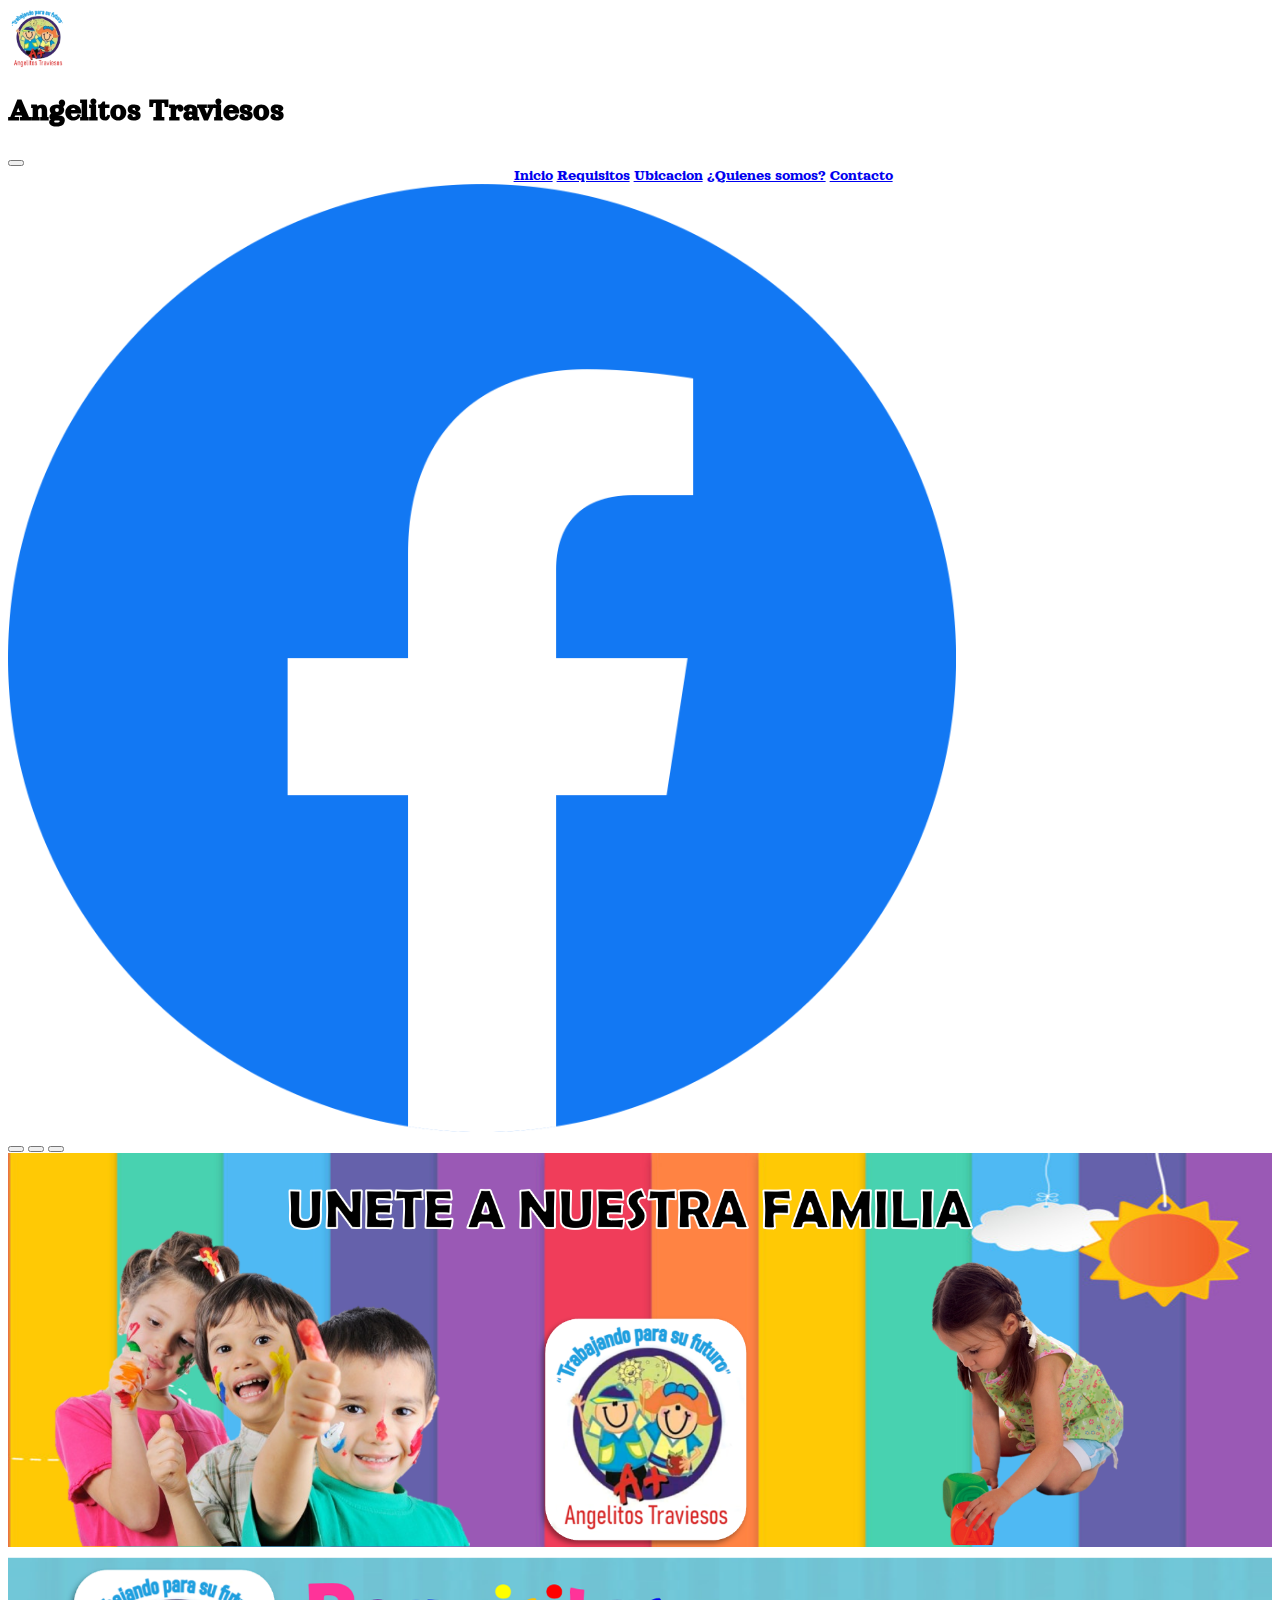
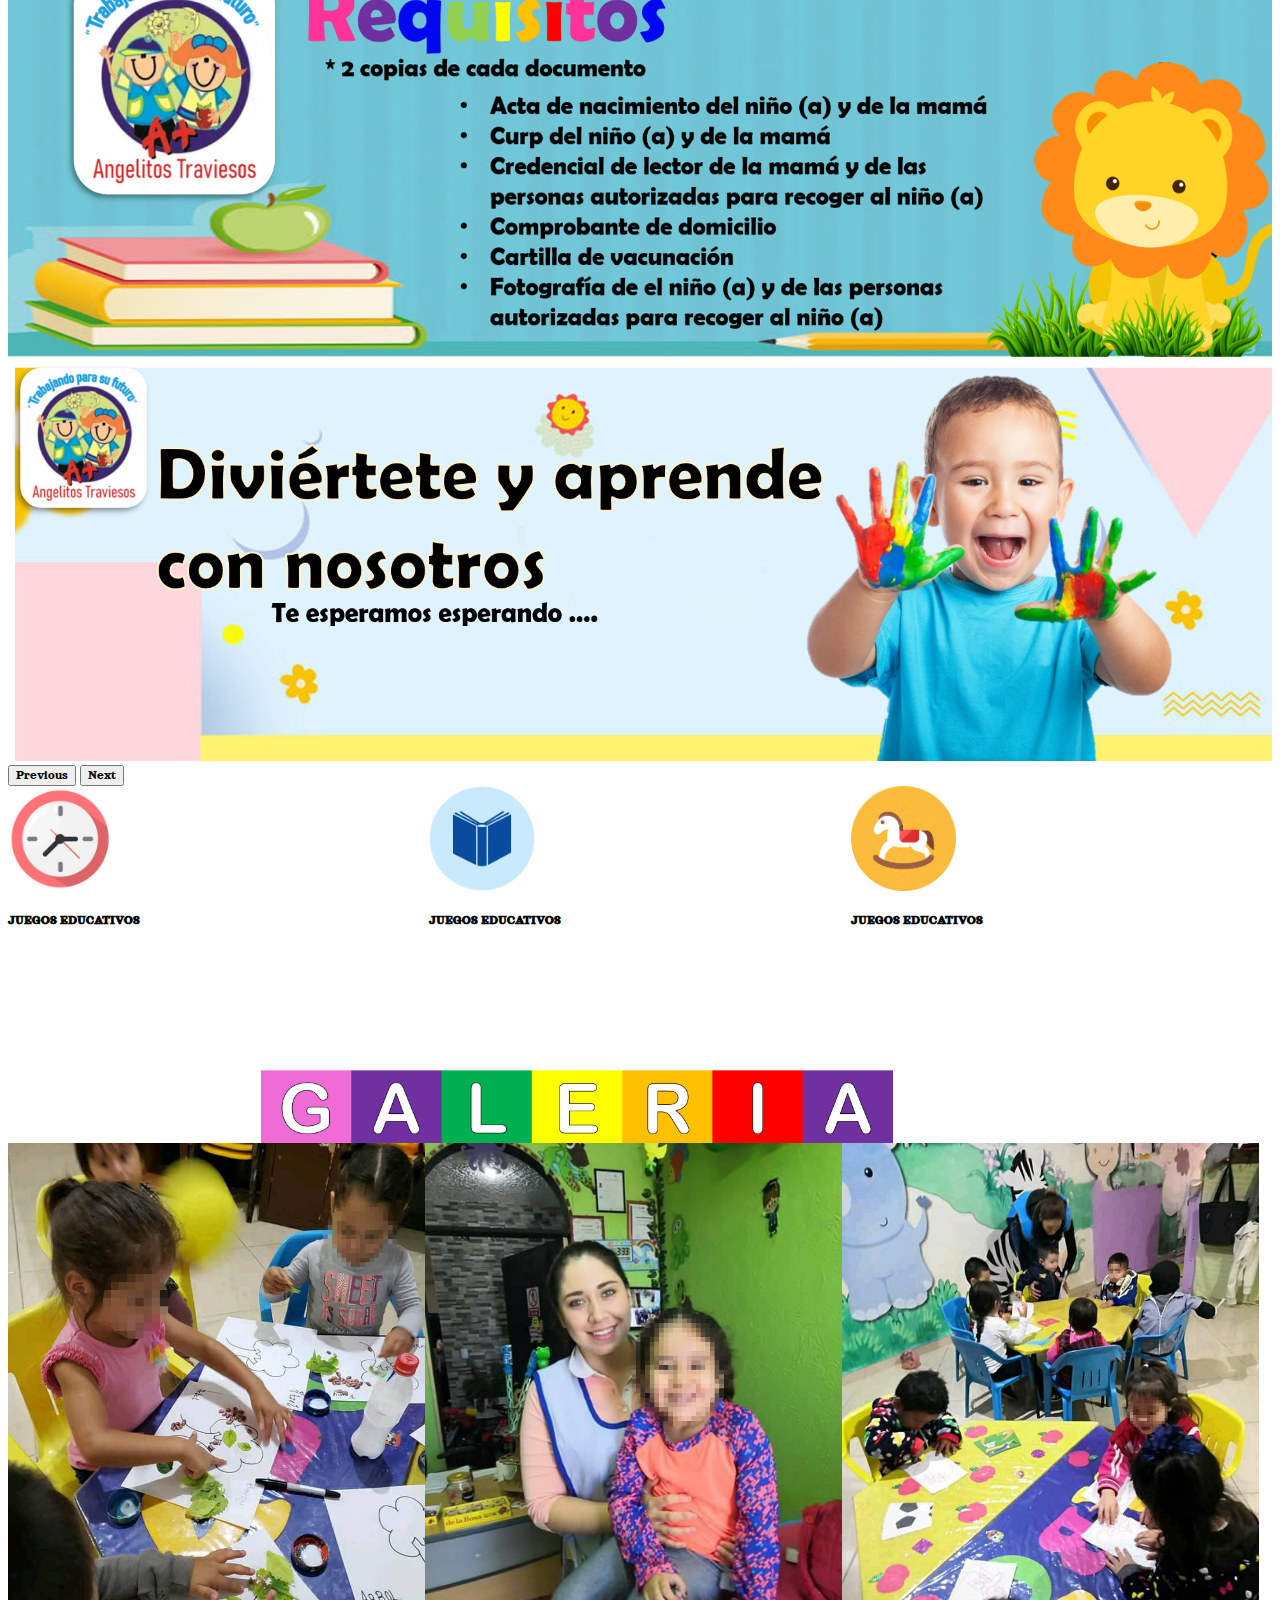
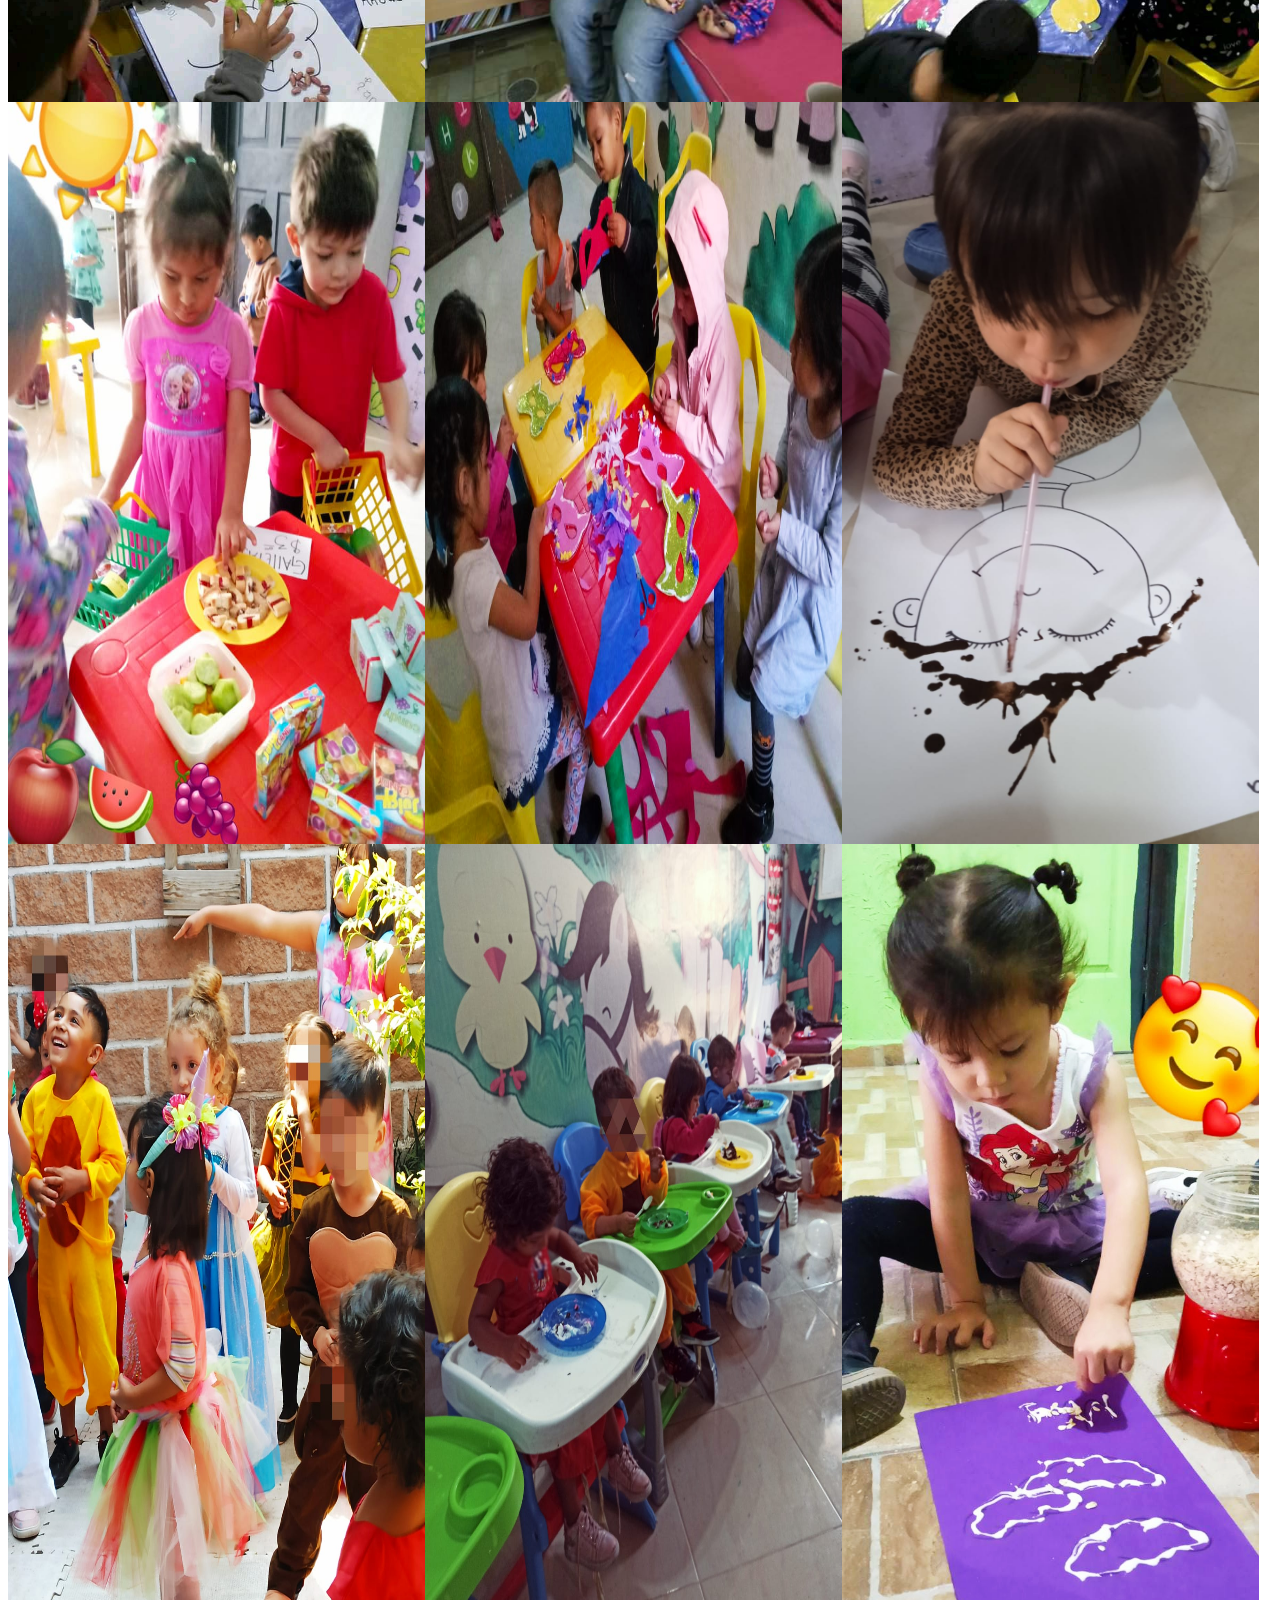
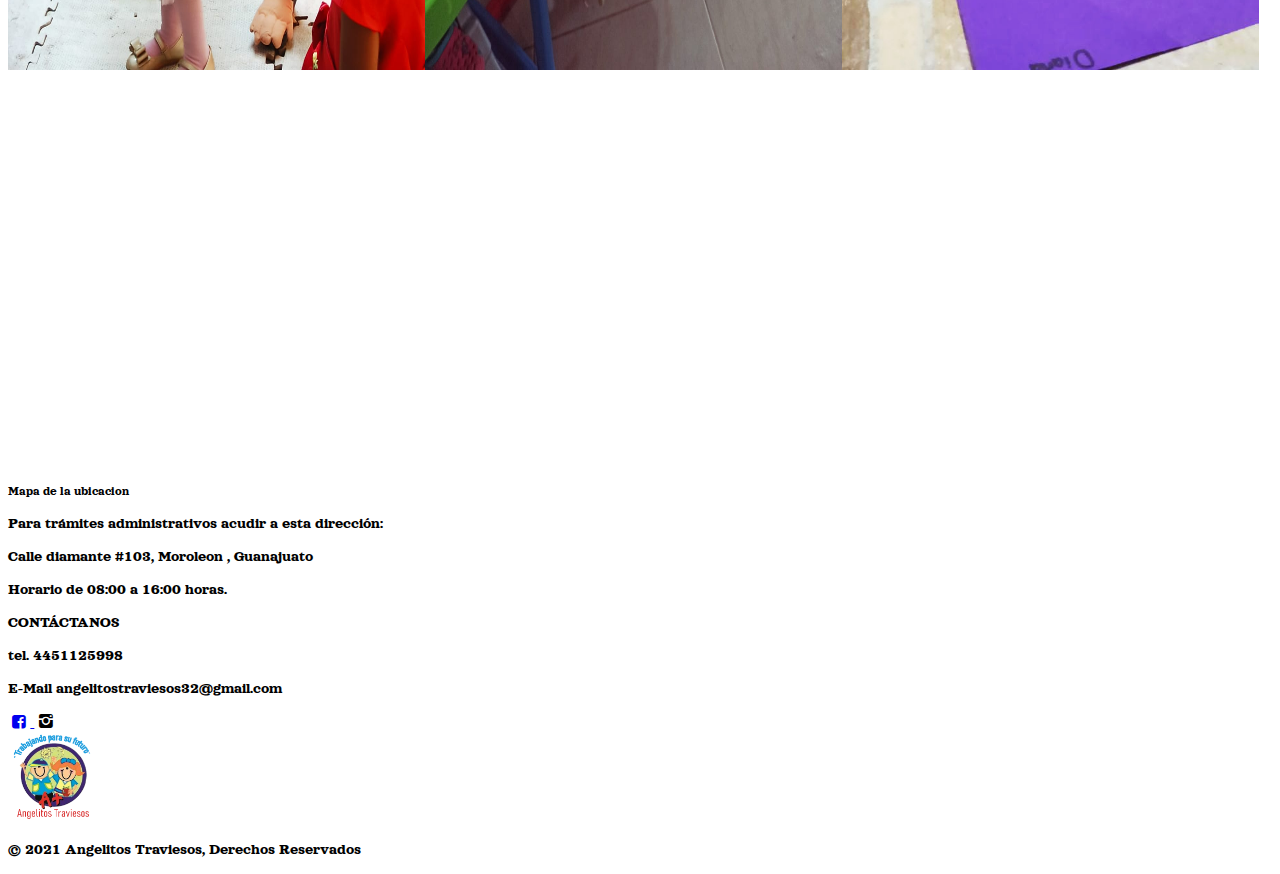
<file: index.html>
<!DOCTYPE html>
<html lang="es">
  <head>
    <!-- Required meta tags -->
    <meta charset="utf-8">
    <meta name="viewport" content="width=device-width, initial-scale=1">

    <!-- Bootstrap CSS -->
   <link href="https://cdn.jsdelivr.net/npm/bootstrap@5.0.0-beta3/dist/css/bootstrap.min.css" rel="stylesheet" integrity="sha384-eOJMYsd53ii+scO/bJGFsiCZc+5NDVN2yr8+0RDqr0Ql0h+rP48ckxlpbzKgwra6" crossorigin="anonymous">
   <link rel="stylesheet" href="css/Estilos.css" TYPE="text/css">
   <link rel="stylesheet" href="../css/fontello.css" TYPE="text/css">

    <script src="js/scrollreveal.js"></script>
    <title>Angelitos Traviesos</title>
  </head>
  <body>
  <nav class="navbar navbar-expand-lg navbar-light bg-light sticky-top">
  <div class="container-fluid">
   <a class="navbar-brand" href="index.html">
      <img src="img/GUARDERIA.png" alt="" width="60" height="60" class="d-inline-block align-text-top logos">

    </a>
    <h1 class=" h3 logos" href="#">Angelitos Traviesos</h1>
    <button class="navbar-toggler" type="button" data-bs-toggle="collapse" data-bs-target="#navbarNavAltMarkup" aria-controls="navbarNavAltMarkup" aria-expanded="false" aria-label="Toggle navigation">
      <span class="navbar-toggler-icon"></span>
    </button>
    <div class="collapse navbar-collapse" id="navbarNavAltMarkup">
      <div class="navbar-nav espacio menus">
        <a class="nav-link active" aria-current="page" href="index.html">Inicio</a>
        <a class="nav-link" href="html/requisitos.html">Requisitos</a>
        <a class="nav-link" href="html/ubicacion.html">Ubicacion</a>
        <a class="nav-link" href="html/about.html">¿Quienes somos?</a>
        <a class="nav-link" href="html/contacto.html">Contacto</a>

      </div>
    </div>
  </div>
</nav>

<!-- jhfsdjkf -->
<a type="button" href="https://www.facebook.com/angelitos.traviesos.5" class="btn-whats2 fixed-bottom cm" >
  <input type="image" src="img/Facebook_f_logo_(2019).png"  class="img-whats">
</a>

<a type="button" href="https://wa.me/4451126098/?text=Hola%20me%20interesa" class="btn-whats fixed-bottom mt-5 " >
  <input type="image" src="img/whats.png"  class="img-whats">
</a>

   <div id="carouselExampleDark" class="carousel carousel-dark slide slide-r" data-bs-ride="carousel">
  <div class="carousel-indicators">
    <button type="button" data-bs-target="#carouselExampleDark" data-bs-slide-to="0" class="active" aria-current="true" aria-label="Slide 1"></button>
    <button type="button" data-bs-target="#carouselExampleDark" data-bs-slide-to="1" aria-label="Slide 2"></button>
    <button type="button" data-bs-target="#carouselExampleDark" data-bs-slide-to="2" aria-label="Slide 3"></button>
  </div>
  <div class="carousel-inner">
    <div class="carousel-item active">
      <img src="img/banner1.png" class="d-block w-r "  alt="">
    </div>
    <div class="carousel-item">
      <img src="img/banner2.png" class="d-block w-r"  alt="">
    </div>
    <div class="carousel-item">
      <img src="img/banner3.png" class="d-block w-r" " alt="">
    </div>
  </div>
  <button class="carousel-control-prev" type="button" data-bs-target="#carouselExampleDark" data-bs-slide="prev">
    <span class="carousel-control-prev-icon" aria-hidden="true"></span>
    <span class="visually-hidden">Previous</span>
  </button>
  <button class="carousel-control-next" type="button" data-bs-target="#carouselExampleDark" data-bs-slide="next">
    <span class="carousel-control-next-icon" aria-hidden="true"></span>
    <span class="visually-hidden">Next</span>
  </button>
</div>


<div class="card-body galeria texto-re juegos">

<div class="card-body text-iconos">
<img src="img/icono-reloj.png" class="rounded mx-auto float-start" width="25%" height="100%" alt="...">
<h5 class="h5 text-center color-texto">
JUEGOS EDUCATIVOS
</h5>
<h5 class="h5 text-center texts">
Pensamos que el granito de arena que podemos aportar a la educación de nuestr@s alumn@s, no sólo se da en la escuela y por eso apostamos en hacer otro tipo de actividades enriquecedoras para ellos/as como pueden ser: pequeñas salidas al exterior para que vivan más cerca la realidad.

</h5>
</div>

<div class="card-body text-iconos">
<img src="img/icono-libro.png" class="rounded mx-auto float-start" width="25%" height="100%" alt="...">
<h5 class="h5 text-center">
JUEGOS EDUCATIVOS
</h5>
<h5 class="h5 text-center texts">
Pensamos que el granito de arena que podemos aportar a la educación de nuestr@s alumn@s, no sólo se da en la escuela y por eso apostamos en hacer otro tipo de actividades enriquecedoras para ellos/as como pueden ser: pequeñas salidas al exterior para que vivan más cerca la realidad.

</h5>
</div>


<div class="card-body text-iconos texto">
<img src="img/icono-juguete.png" class="rounded mx-auto float-start" width="25%" height="100%" alt="...">
<h5 class="h5 text-center">
JUEGOS EDUCATIVOS</h5>
<h5 class="h5 text-center texts">
Pensamos que el granito de arena que podemos aportar a la educación de nuestr@s alumn@s, no sólo se da en la escuela y por eso apostamos en hacer otro tipo de actividades enriquecedoras para ellos/as como pueden ser: pequeñas salidas al exterior para que vivan más cerca la realidad.

</h5>
</div>
</div>




 <div class="card-body galeria">
 <img src="img/separador1.png"  width="10%" height="15px"
 class="rounded float-start separador separador1" alt="...">
  <img src="img/GALERIA.png" width="50%" class="rounded mx-auto d-block galeria-titulo" alt="...">
     <img src="img/separador2.png" width="10%"  height="15px"
     class="rounded float-end separador separador2" alt="...">
      </div>


  <div class="card-body galeria">
  <img src="img/Galeria2.jpg" class="img-thumbnail" width="33%"  >
  <img src="img/galeria1.jpg" class="img-thumbnail" width="33%" >
  <img src="img/galeria3.jpg" class="img-thumbnail" width="33%" >
  </div>

  <div class="card-body galeria">
    <img src="img/galeria4.jpg" class="img-thumbnail" width="33%" >
    <img src="img/galeria5.jpg" class="img-thumbnail" width="33%" >
    <img src="img/galeria 6.jpg" class="img-thumbnail" width="33%" >
    </div>


    <div class="card-body galeria">
      <img src="img/galeria7.jpg" class="img-thumbnail" width="33%"  >
      <img src="img/galeria8.jpg" class="img-thumbnail" width="33%" >
      <img src="img/galeria9.jpg" class="img-thumbnail" width="33%" >
      </div>
  <h1 class="h1"> </h1>
  <div class="card bg-dark text-white mb-3">

  <div class="card-body">
    <h5 class="card-title vs">Visitanos</h5>
    <p class="card-text vs">Estamos ubicados en la calle Diamante #103 en Moroleon, Guanajuato</p>
    <iframe class="w-100 mapas" src="https://www.google.com/maps/embed?pb=!1m18!1m12!1m3!1d936.5552726157005!2d-101.2026891708399!3d20.124821858380137!2m3!1f0!2f0!3f0!3m2!1i1024!2i768!4f13.1!3m3!1m2!1s0x842cfaf99aba39ad%3A0x78aefe14b54f3c1!2sCalle%20Diamante%20103%2C%20Villas%20de%20Guadalupe%2C%2038800%20Morole%C3%B3n%2C%20Gto.!5e0!3m2!1ses-419!2smx!4v1624250204929!5m2!1ses-419!2smx"  height="300" style="border:0;" allowfullscreen="" loading="lazy"></iframe>
    <p class="card-text"><small class="text-muted">Mapa de la ubicacion</small></p>
  </div>
</div>

<div class="card-body bg-dark  text-white xd ">
  <div class="row">
    <div class="col col-md-5">
      <p class="card-text">Para trámites administrativos acudir a esta dirección: </p>
      <p class="card-text">  Calle diamante #103, Moroleon , Guanajuato</p>
      <p class="card-text"> Horario de 08:00 a 16:00 horas.</p>
    </div>
    <div class="col col-md-5">
      <p>CONTÁCTANOS</p>
      <p class="card-text">tel. 4451125998 </p>
      <p class="card-text">E-Mail angelitostraviesos32@gmail.com </p>
      <a href="https://www.facebook.com/angelitos.traviesos.5"><i class="icon-facebook iconos" > </i></a>
      <i class="icon-instagram iconos"></i>
    </div>

    <div class="col">
      <img src="img/GUARDERIA.png" alt="" width="90" height="90" class="d-inline-block align-text-top   ">
    </div>
  </div>
  <p class="card-text text-center"> © 2021 Angelitos Traviesos, Derechos Reservados</p>
</div>


    <!-- Optional JavaScript; choose one of the two! -->

    <!-- Option 1: Bootstrap Bundle with Popper -->
   <script src="https://cdn.jsdelivr.net/npm/bootstrap@5.0.0-beta3/dist/js/bootstrap.bundle.min.js" integrity="sha384-JEW9xMcG8R+pH31jmWH6WWP0WintQrMb4s7ZOdauHnUtxwoG2vI5DkLtS3qm9Ekf" crossorigin="anonymous"></script>
<script src="js/main.js"></script>

  </body>
</html>
</file>
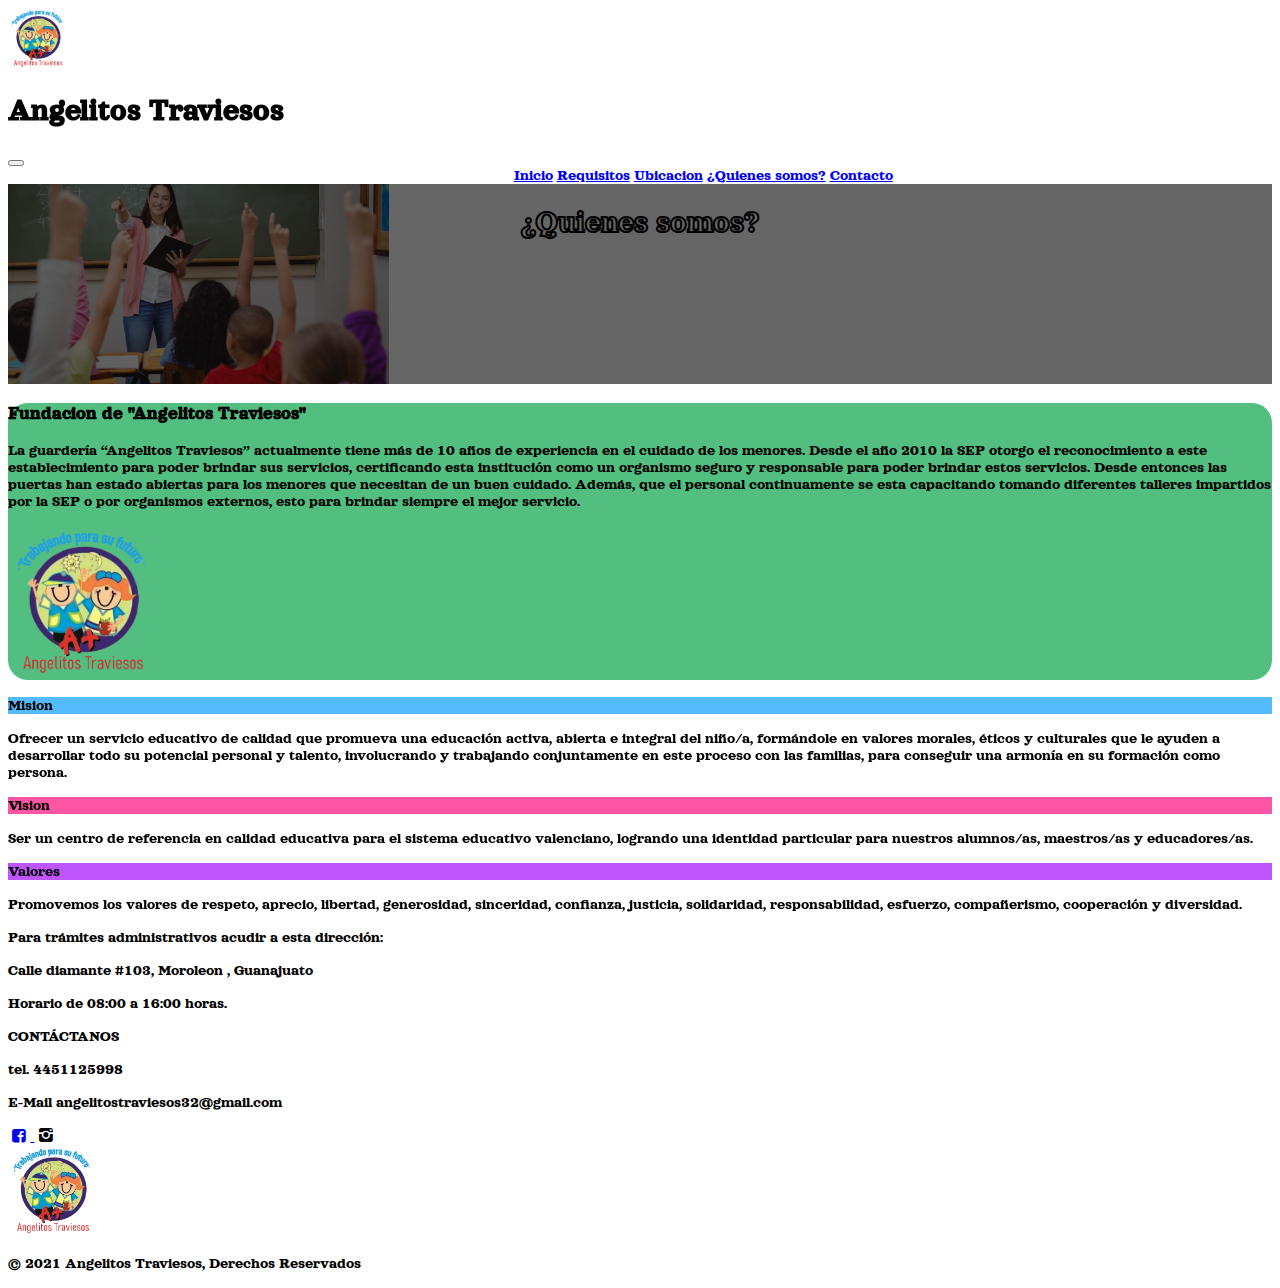
<file: html/about.html>
<!DOCTYPE html>
<html lang="en">
<head>
	<meta charset="UTF-8">
	<meta http-equiv="X-UA-Compatible" content="IE=edge">
	<meta name="viewport" content="width=device-width, initial-scale=1.0">
	<!-- Bootstrap CSS -->
	<link href="https://cdn.jsdelivr.net/npm/bootstrap@5.0.0-beta3/dist/css/bootstrap.min.css" rel="stylesheet" integrity="sha384-eOJMYsd53ii+scO/bJGFsiCZc+5NDVN2yr8+0RDqr0Ql0h+rP48ckxlpbzKgwra6" crossorigin="anonymous">
	<link rel="stylesheet" href="../css/Estilos.css" TYPE="text/css">
	<link rel="stylesheet" href="../css/Estilos-requisitos.css" TYPE="text/css">
	<link rel="stylesheet" href="../css/fontello.css" TYPE="text/css">
	 <script src="../js/scrollreveal.js"></script>
	<title>Document</title>
</head>
<body>
	<nav class="navbar navbar-expand-lg navbar-light bg-light sticky-top">
		<div class="container-fluid">
		 <a class="navbar-brand" href="../index.html">
		    <img src="../img/GUARDERIA.png" alt="" width="60" height="60" class="d-inline-block align-text-top logos">

		  </a>
		  <h1 class=" h3 logos" href="#">Angelitos Traviesos</h1>
		  <button class="navbar-toggler" type="button" data-bs-toggle="collapse" data-bs-target="#navbarNavAltMarkup" aria-controls="navbarNavAltMarkup" aria-expanded="false" aria-label="Toggle navigation">
		    <span class="navbar-toggler-icon"></span>
		  </button>
		  <div class="collapse navbar-collapse" id="navbarNavAltMarkup">
		    <div class="navbar-nav espacio menus">
		      <a class="nav-link " aria-current="page" href="../index.html">Inicio</a>
		      <a class="nav-link " href="requisitos.html">Requisitos</a>
		      <a class="nav-link" href="ubicacion.html">Ubicacion</a>
		      <a class="nav-link active" href="about.html">¿Quienes somos?</a>
		      <a class="nav-link" href="contacto.html">Contacto</a>

		    </div>
		  </div>
		</div>
	      </nav>


			<div class="car">
				<div class="col col-12 titulo-conten  titlo-a  div3 text-light ">
					<h1 class="izq-t mt-5">¿</h2>
						<h1 class="mt-5">Quienes somos</h2>
						<h1 class="der-t mt-5">?</h2>
				</div>
				<div class="card fondo-hed2">
			  <img src="../img/maestra2.jpg" class="img-fluid img-hed2" >
				</div>
			</div>

			<div class="container  mt-5 about color9">
				<div class="row">
				  <div class="col col-12 col-md-7  col-sm-7 mt-3">
					<h3 class="text-center">Fundacion de "Angelitos Traviesos"</h3>
					<p>La guardería “Angelitos Traviesos” actualmente tiene más de 10 años de experiencia en el cuidado de los menores. Desde el año 2010 la SEP otorgo el reconocimiento a este establecimiento para poder brindar sus servicios, certificando esta institución como un organismo seguro y responsable para poder brindar estos servicios. Desde entonces las puertas han estado abiertas para los menores que necesitan de un buen cuidado. Además, que el personal continuamente se esta capacitando tomando diferentes talleres impartidos por la SEP o por organismos externos, esto para brindar siempre el mejor servicio.</p>
				  </div>
				  <div class="col col-md-4 col-sm-4 cmt-3 p-4 px-5">
					<img src="../img/GUARDERIA.png" alt=""  class="mb-5 m-auto mg-about ">

				  </div>

				</div>
			      </div>

			      <div class="mt-4 abajo-derecha">

			      </div>

			      <div class="container">
				<div class="card text-center redes">
					<div class="card-header color3">
					  Mision
					</div>
					<div class="card-body">

					  <p class="card-text">Ofrecer un servicio educativo de calidad que promueva una educación activa, abierta e integral del niño/a, formándole en valores
						  morales, éticos y culturales que le ayuden a desarrollar todo su potencial personal y talento, involucrando y trabajando conjuntamente en este
						  proceso con las familias, para conseguir una armonía en su formación como persona.</p>

					</div>

				      </div>


				      <div class="card text-center mt-3 redes">
					<div class="card-header color2">
					  Vision
					</div>
					<div class="card-body">

					  <p class="card-text">Ser un centro de referencia en calidad educativa para el sistema educativo valenciano, logrando una identidad
						  particular para nuestros alumnos/as, maestros/as y educadores/as.</p>

					</div>

				      </div>



				      <div class="card text-center mt-3 redes">
					<div class="card-header color5">
					  Valores
					</div>
					<div class="card-body">

					  <p class="card-text">Promovemos los valores de respeto, aprecio, libertad, generosidad, sinceridad, confianza, justicia, solidaridad,
						  responsabilidad, esfuerzo, compañerismo, cooperación y diversidad.</p>

					</div>

				      </div>


			      </div>





	      <div class="card-body bg-dark  text-white xd mt-5">
		<div class="row">
		  <div class="col col-md-5">
		    <p class="card-text">Para trámites administrativos acudir a esta dirección: </p>
		    <p class="card-text">  Calle diamante #103, Moroleon , Guanajuato</p>
		    <p class="card-text"> Horario de 08:00 a 16:00 horas.</p>
		  </div>
		  <div class="col col-md-5">
			<p>CONTÁCTANOS</p>
			<p class="card-text">tel. 4451125998 </p>
			<p class="card-text">E-Mail angelitostraviesos32@gmail.com </p>
			<a href="https://www.facebook.com/angelitos.traviesos.5"><i class="icon-facebook iconos" > </i></a>
			<i class="icon-instagram iconos"></i>
		      </div>

		  <div class="col">
			<img src="../img/GUARDERIA.png" alt="" width="90" height="90" class="d-inline-block align-text-top   ">
		</div>
		</div>
		<p class="card-text text-center"> © 2021 Angelitos Traviesos, Derechos Reservados</p>
	      </div>


	      <script src="https://cdn.jsdelivr.net/npm/bootstrap@5.0.0-beta3/dist/js/bootstrap.bundle.min.js" integrity="sha384-JEW9xMcG8R+pH31jmWH6WWP0WintQrMb4s7ZOdauHnUtxwoG2vI5DkLtS3qm9Ekf" crossorigin="anonymous"></script>
	      <script src="../js/main.js"></script>
	      <script src="../js/requisitos.js"></script>
</body>
</html>
</file>
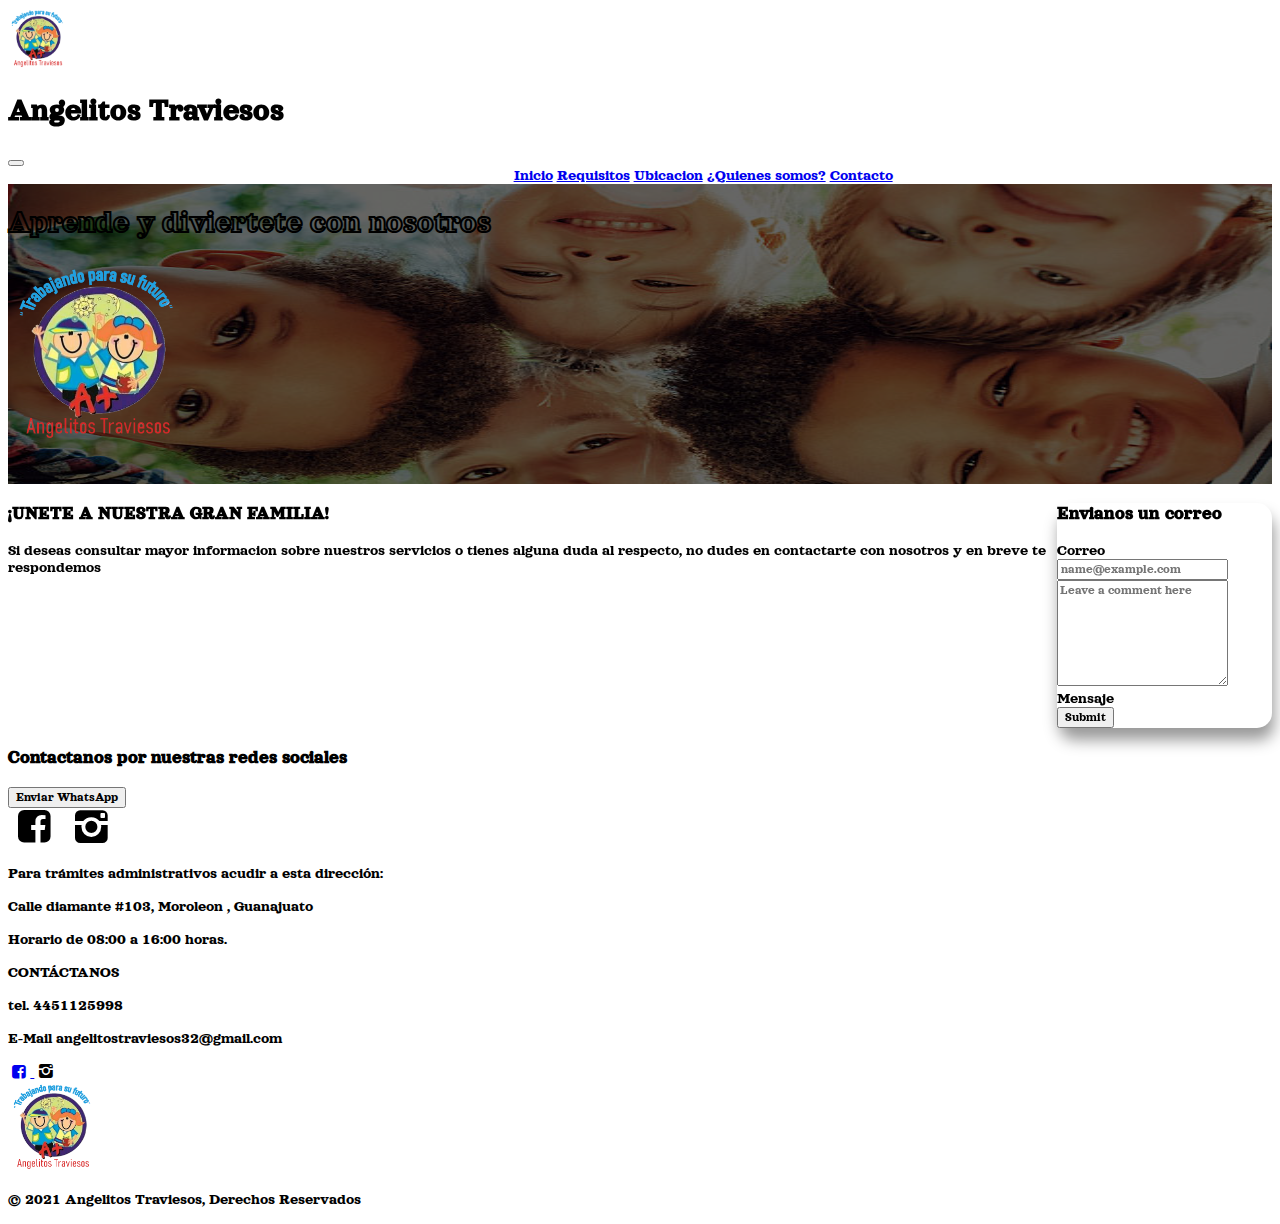
<file: html/contacto.html>
<!DOCTYPE html>
<html lang="en">
<head>
	<meta charset="UTF-8">
	<meta http-equiv="X-UA-Compatible" content="IE=edge">
	<meta name="viewport" content="width=device-width, initial-scale=1.0">
	<title>Document</title>
	<!-- Bootstrap CSS -->
	<link href="https://cdn.jsdelivr.net/npm/bootstrap@5.0.0-beta3/dist/css/bootstrap.min.css" rel="stylesheet" integrity="sha384-eOJMYsd53ii+scO/bJGFsiCZc+5NDVN2yr8+0RDqr0Ql0h+rP48ckxlpbzKgwra6" crossorigin="anonymous">
	<link rel="stylesheet" href="../css/Estilos.css" TYPE="text/css">
	<link rel="stylesheet" href="../css/Estilos-requisitos.css" TYPE="text/css">
	<link rel="stylesheet" href="../css/fontello.css" TYPE="text/css">

	 <script src="../js/scrollreveal.js"></script>
</head>
<body>
	<nav class="navbar navbar-expand-lg navbar-light bg-light sticky-top">
		<div class="container-fluid">
		 <a class="navbar-brand" href="../index.html">
		    <img src="../img/GUARDERIA.png" alt="" width="60" height="60" class="d-inline-block align-text-top logos">

		  </a>
		  <h1 class=" h3 logos" href="#">Angelitos Traviesos</h1>
		  <button class="navbar-toggler" type="button" data-bs-toggle="collapse" data-bs-target="#navbarNavAltMarkup" aria-controls="navbarNavAltMarkup" aria-expanded="false" aria-label="Toggle navigation">
		    <span class="navbar-toggler-icon"></span>
		  </button>
		  <div class="collapse navbar-collapse" id="navbarNavAltMarkup">
		    <div class="navbar-nav espacio menus">
		      <a class="nav-link " aria-current="page" href="../index.html">Inicio</a>
		      <a class="nav-link " href="requisitos.html">Requisitos</a>
		      <a class="nav-link" href="ubicacion.html">Ubicacion</a>
		      <a class="nav-link" href="about.html">¿Quienes somos?</a>
		      <a class="nav-link active" href="contacto.html">Contacto</a>

		    </div>
		  </div>
		</div>
	      </nav>
	      <div class="car">
		      <div class="card  div2">
			      <h1 class="h1 text-center text-light">Aprende y diviertete con nosotros</h3>
				<img src="../img/GUARDERIA.png" class="rounded img-g mx-auto d-block" >
		      </div>
		      <div class="card fondo-hed">
		<img src="../img/felicesG.jpg" class="img-fluid img-hed" >
		      </div>
	      </div>

		     <div class="contacto ">
			      <div class="texto-main container mt-5">
			<h3 class="h3 text-center">¡UNETE A NUESTRA GRAN FAMILIA!</h3>
			<p class="text-center font-monospace">Si deseas consultar mayor informacion sobre nuestros servicios o tienes alguna duda al respecto, no dudes en contactarte con nosotros y en breve te respondemos
			</p>
		</div>


	      <div class="container mt-3 form-main">
	      <form class="card form p-3 formulario ">
		      <h3 class="h3 text-center">Envianos un correo</h3>
	      <div class="mb-3">
		<label for="exampleFormControlInput1" class="form-label">Correo</label>
		<input type="email" class="form-control" id="exampleFormControlInput1" placeholder="name@example.com">
	      </div>
	      <div class="form-floating">
		<textarea class="form-control" placeholder="Leave a comment here" id="floatingTextarea2" style="height: 100px"></textarea>
		<label for="floatingTextarea2">Mensaje</label>
	      </div>
	      <input type="submit" class="btn btn-lg btn-outline-warning mt-3">
	</form>

</div>
</div>
<div class="container mt-5">
<h3 class="h3 text-center">Contactanos por nuestras redes sociales</h3>

		<div class="container text-center mt-3 redes">
	      <button type="button" class="btn btn-lg btn-outline-success center">Enviar WhatsApp</button>
	      </div>

	      <div class="container text-center mt-3 redes">
		<a class="tamano" data-bs-toggle="tooltip" data-bs-placement="top" title="Ir a facebook"><i class="icon-facebook tamano" ></i></a>
		<a class="tamano" data-bs-toggle="tooltip" data-bs-placement="top" title="Ir a Instagram"><i class="icon-instagram tamano"></i></a>
	      </div>


	</div>





	      <div class="card-body bg-dark  text-white xd ">
		<div class="row">
		  <div class="col col-md-5">
		    <p class="card-text">Para trámites administrativos acudir a esta dirección: </p>
		    <p class="card-text">  Calle diamante #103, Moroleon , Guanajuato</p>
		    <p class="card-text"> Horario de 08:00 a 16:00 horas.</p>
		  </div>
		  <div class="col col-md-5">
			<p>CONTÁCTANOS</p>
			<p class="card-text">tel. 4451125998 </p>
			<p class="card-text">E-Mail angelitostraviesos32@gmail.com </p>
			<a href="https://www.facebook.com/angelitos.traviesos.5"><i class="icon-facebook iconos" > </i></a>
			<i class="icon-instagram iconos"></i>
		      </div>

		  <div class="col">
			<img src="../img/GUARDERIA.png" alt="" width="90" height="90" class="d-inline-block align-text-top   ">
		</div>
		</div>
		<p class="card-text text-center"> © 2021 Angelitos Traviesos, Derechos Reservados</p>
	      </div>


	      <script src="https://cdn.jsdelivr.net/npm/bootstrap@5.0.0-beta3/dist/js/bootstrap.bundle.min.js" integrity="sha384-JEW9xMcG8R+pH31jmWH6WWP0WintQrMb4s7ZOdauHnUtxwoG2vI5DkLtS3qm9Ekf" crossorigin="anonymous"></script>
	      <script src="../js/main.js"></script>
	      <script src="../js/requisitos.js"></script>
</body>
</html>
</file>
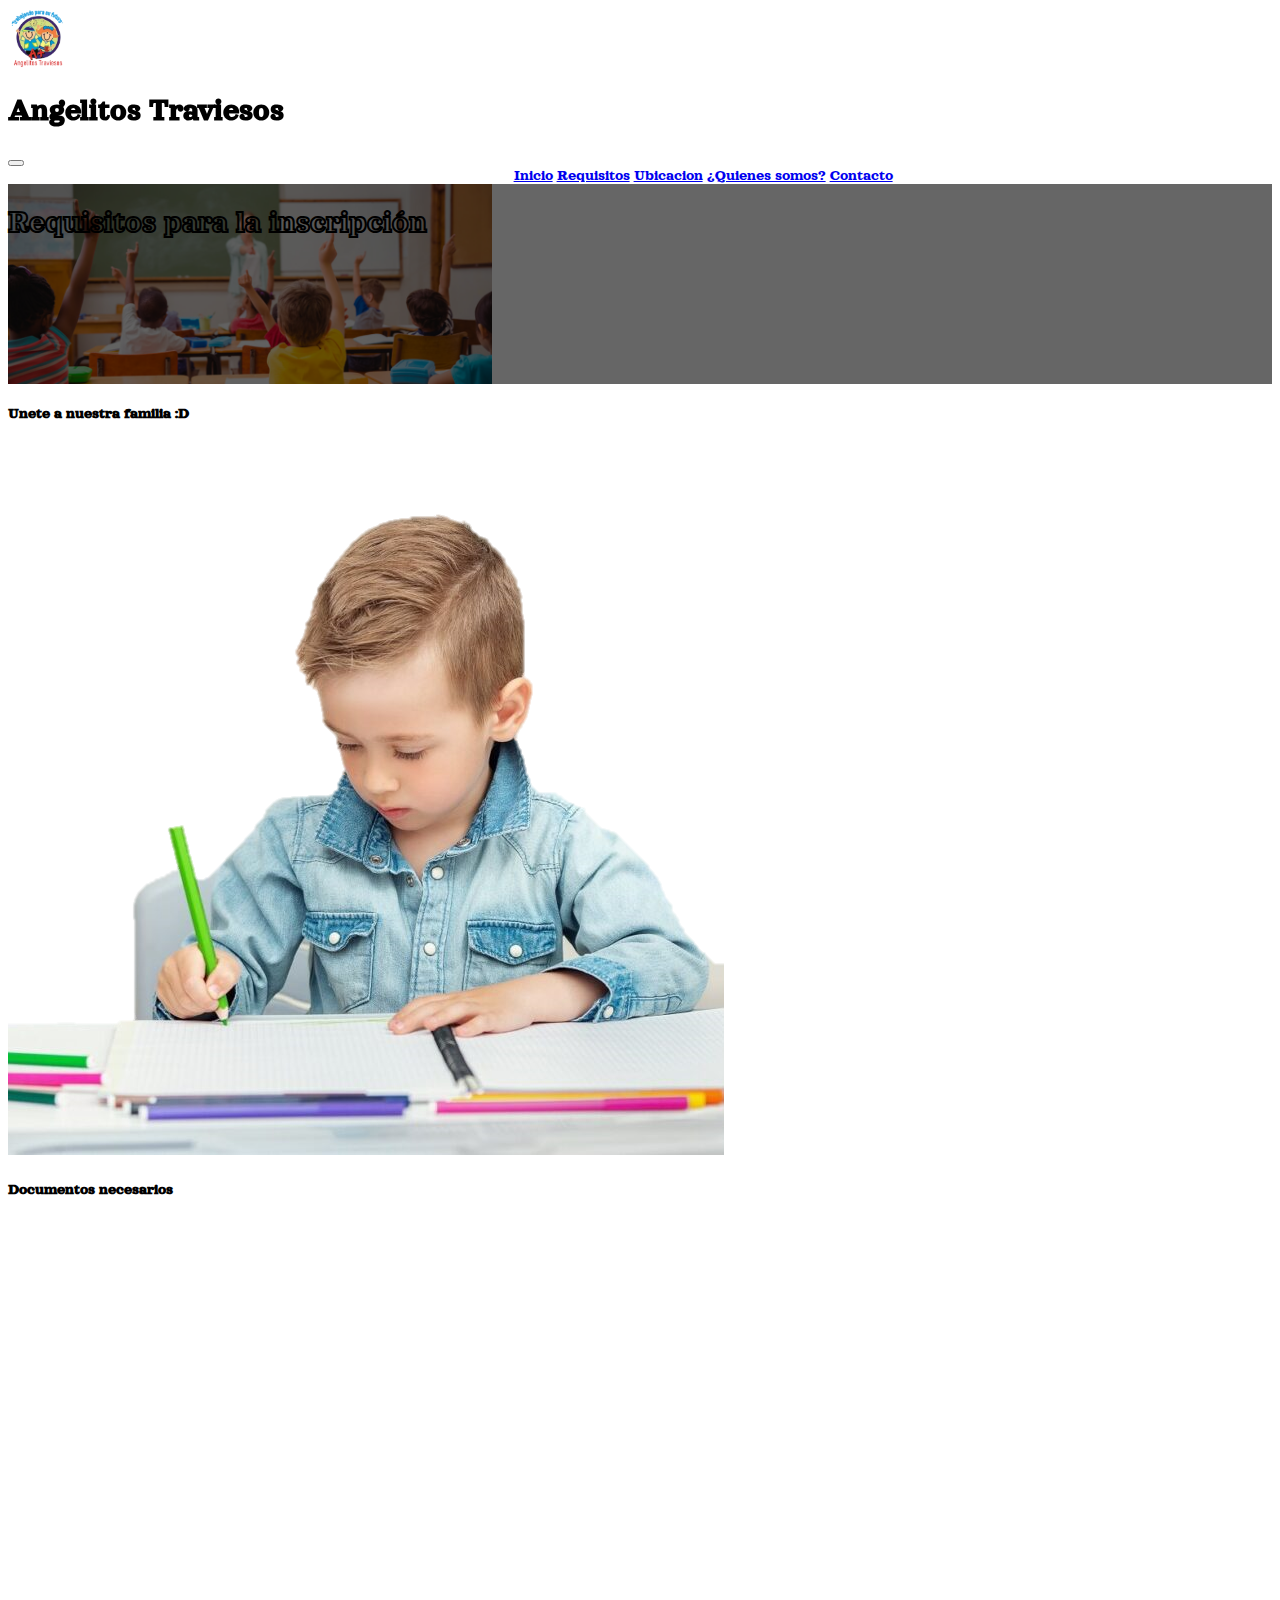
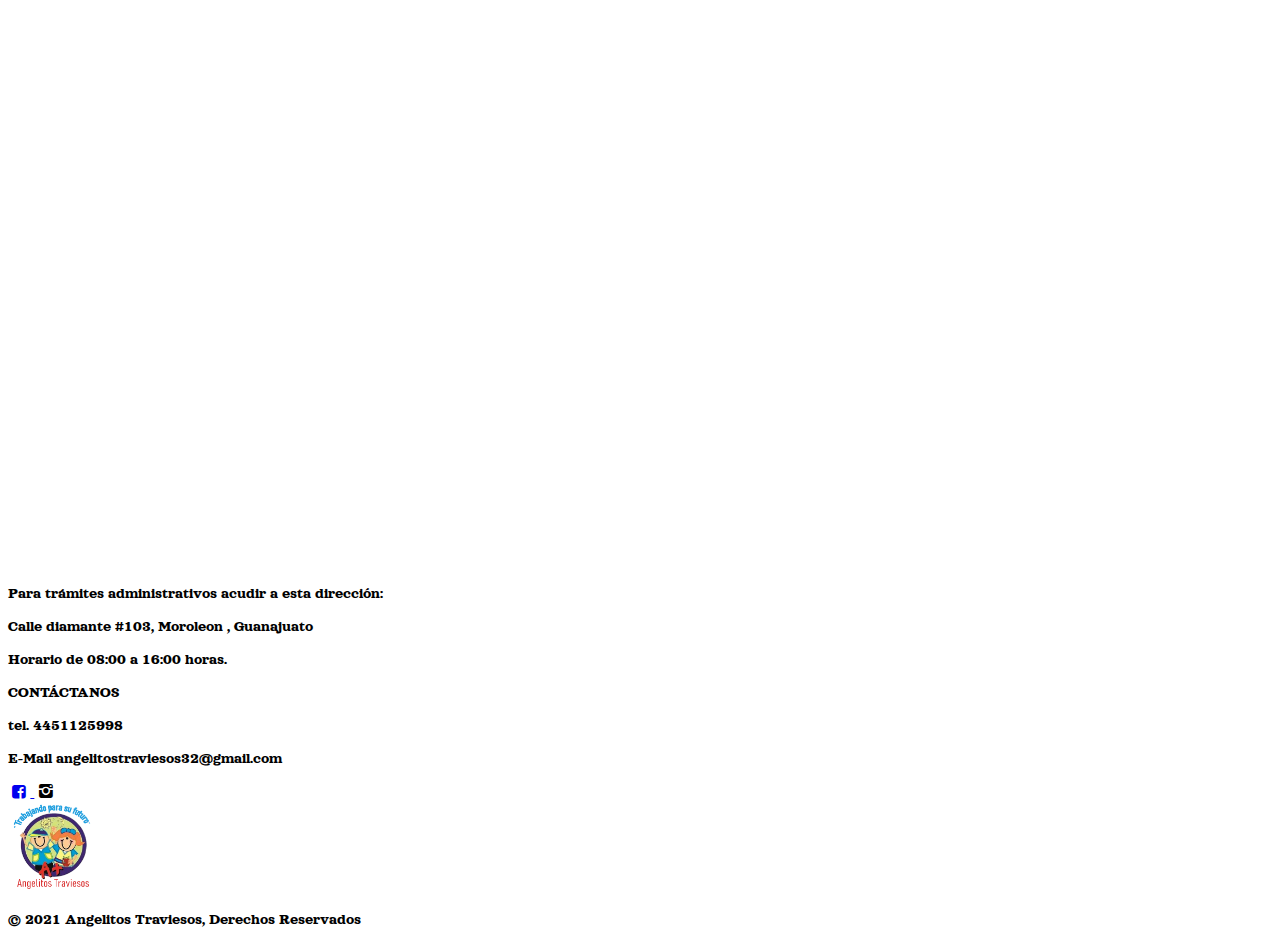
<file: html/requisitos.html>
<!DOCTYPE html>
<html lang="en">
<head>
	<meta charset="UTF-8">
	<meta http-equiv="X-UA-Compatible" content="IE=edge">
	<meta name="viewport" content="width=device-width, initial-scale=1.0">
	  <!-- Bootstrap CSS -->
	  <link href="https://cdn.jsdelivr.net/npm/bootstrap@5.0.0-beta3/dist/css/bootstrap.min.css" rel="stylesheet" integrity="sha384-eOJMYsd53ii+scO/bJGFsiCZc+5NDVN2yr8+0RDqr0Ql0h+rP48ckxlpbzKgwra6" crossorigin="anonymous">
	  <link rel="stylesheet" href="../css/Estilos.css" TYPE="text/css">
	  <link rel="stylesheet" href="../css/Estilos-requisitos.css" TYPE="text/css">
	  <link rel="stylesheet" href="../css/fontello.css" TYPE="text/css">
	   <script src="../js/scrollreveal.js"></script>
	<title>Requisitos</title>
</head>
<body class="">
	<nav class="navbar navbar-expand-lg navbar-light bg-light sticky-top">
		<div class="container-fluid">
		 <a class="navbar-brand" href="../index.html">
		    <img src="../img/GUARDERIA.png" alt="" width="60" height="60" class="d-inline-block align-text-top logos">

		  </a>
		  <h1 class=" h3 logos" href="#">Angelitos Traviesos</h1>
		  <button class="navbar-toggler" type="button" data-bs-toggle="collapse" data-bs-target="#navbarNavAltMarkup" aria-controls="navbarNavAltMarkup" aria-expanded="false" aria-label="Toggle navigation">
		    <span class="navbar-toggler-icon"></span>
		  </button>
		  <div class="collapse navbar-collapse" id="navbarNavAltMarkup">
		    <div class="navbar-nav espacio menus">
		      <a class="nav-link " aria-current="page" href="../index.html">Inicio</a>
		      <a class="nav-link active" href="requisitos.html">Requisitos</a>
		      <a class="nav-link" href="ubicacion.html">Ubicacion</a>
		      <a class="nav-link" href="about.html">¿Quienes somos?</a>
		      <a class="nav-link" href="contacto.html">Contacto</a>

		    </div>
		  </div>
		</div>
	      </nav>


	      <div class="car">
		<div class="card  div3">
			<h1 class="h1 text-center text-light mt-5">Requisitos para la inscripción</h3>

		</div>
		<div class="card fondo-hed2">
	  <img src="../img/niños en clase.jpg" class="img-fluid img-hed2">
		</div>
	</div>

	      <div class="container">
		      <div class="row mt-3">
			      <div class="col-3 parte1">
				<h4 class="text-center">Unete a nuestra familia :D </h2>

					<img src="../img/niño.png" class="img-fluid rounded imagen-niño" >
			      </div>
			      <div class="col-9 parte2">
				<h4 class="text-center">Documentos necesarios</h2>
				<div class="row separacion row-cols-sm-2 row-cols-md-3 ">
					<div class="col col-md-4 col-sm-6 col-12">

						<div class="card dl tarjetas c1 ">

						<div class="card-body ">
						<h2>1</h3>
							</div>
							<div class="card-body color1 col-9" >
								<p class="">Acta de nacimiento del niño(a) y de la mama</p>
							</div>

						</div>
					</div>

					<div class="col col-md-4 col-sm-6 col-12">
						<div class="card dl tarjetas c2">

							<div class="card-body ">
							<h2>2</h3>
								</div>
								<div class="card-body color2 col-9">
									<p class="">Curp del niño(a) y de la mama</p>
								</div>

							</div>
					</div>
					<div class="col col-md-4 col-sm-12 col-12 ">
						<div class="card dl tarjetas c3">

							<div class="card-body ">
							<h2>3</h3>
								</div>
								<div class="card-body color3 col-9">
									<p class="">Credencial de lector de la mama y de personas autorizadas para recoger al niño(a)</p>
								</div>

							</div>
					</div>






					<div class="col col-md-4 col-sm-6 col-12">
						<div class="card dl tarjetas c4">

							<div class="card-body ">
							<h2>4</h3>
								</div>
								<div class="card-body color4 col-9">
									<p class="">Comprovante de domicilio</p>
								</div>

							</div>
					</div>

					<div class="col col-md-4 col-sm-6 col-12">
						<div class="card dl tarjetas c5">

							<div class="card-body ">
							<h2>5</h3>
								</div>
								<div class="card-body color5 col-9">
									<p class="">Cartilla de vacunacion</p>
								</div>

							</div>
					</div>
					<div class="col col-md-4 col-sm-12 col-12">
						<div class="card dl tarjetas c6">

							<div class="card-body ">
							<h2>6</h3>

								</div>
								<div class="card-body color6 col-9">
									<p class="">Fotografia del niño(a) y de personas autorizadas para recoger al menor</p>
								</div>

							</div>
					</div>
				</div>



			      </div>
		      </div>
	      </div>


		<div class="card-body bg-dark  text-white xd mt-3">
			<div class="row">
			  <div class="col col-md-5">
			    <p class="card-text">Para trámites administrativos acudir a esta dirección: </p>
			    <p class="card-text">  Calle diamante #103, Moroleon , Guanajuato</p>
			    <p class="card-text"> Horario de 08:00 a 16:00 horas.</p>
			  </div>
			  <div class="col col-md-5">
			    <p>CONTÁCTANOS</p>
			    <p class="card-text">tel. 4451125998 </p>
			    <p class="card-text">E-Mail angelitostraviesos32@gmail.com </p>
			    <a href="https://www.facebook.com/angelitos.traviesos.5"><i class="icon-facebook iconos" > </i></a>
			    <i class="icon-instagram iconos"></i>
			  </div>

			  <div class="col">
				<img src="../img/GUARDERIA.png" alt="" width="90" height="90" class="d-inline-block align-text-top   ">
			</div>
			</div>
			<p class="card-text text-center"> © 2021 Angelitos Traviesos, Derechos Reservados</p>
		      </div>

	      <script src="https://cdn.jsdelivr.net/npm/bootstrap@5.0.0-beta3/dist/js/bootstrap.bundle.min.js" integrity="sha384-JEW9xMcG8R+pH31jmWH6WWP0WintQrMb4s7ZOdauHnUtxwoG2vI5DkLtS3qm9Ekf" crossorigin="anonymous"></script>
	      <script src="../js/main.js"></script>
	      <script src="../js/requisitos.js"></script>
</body>
</html>
</file>
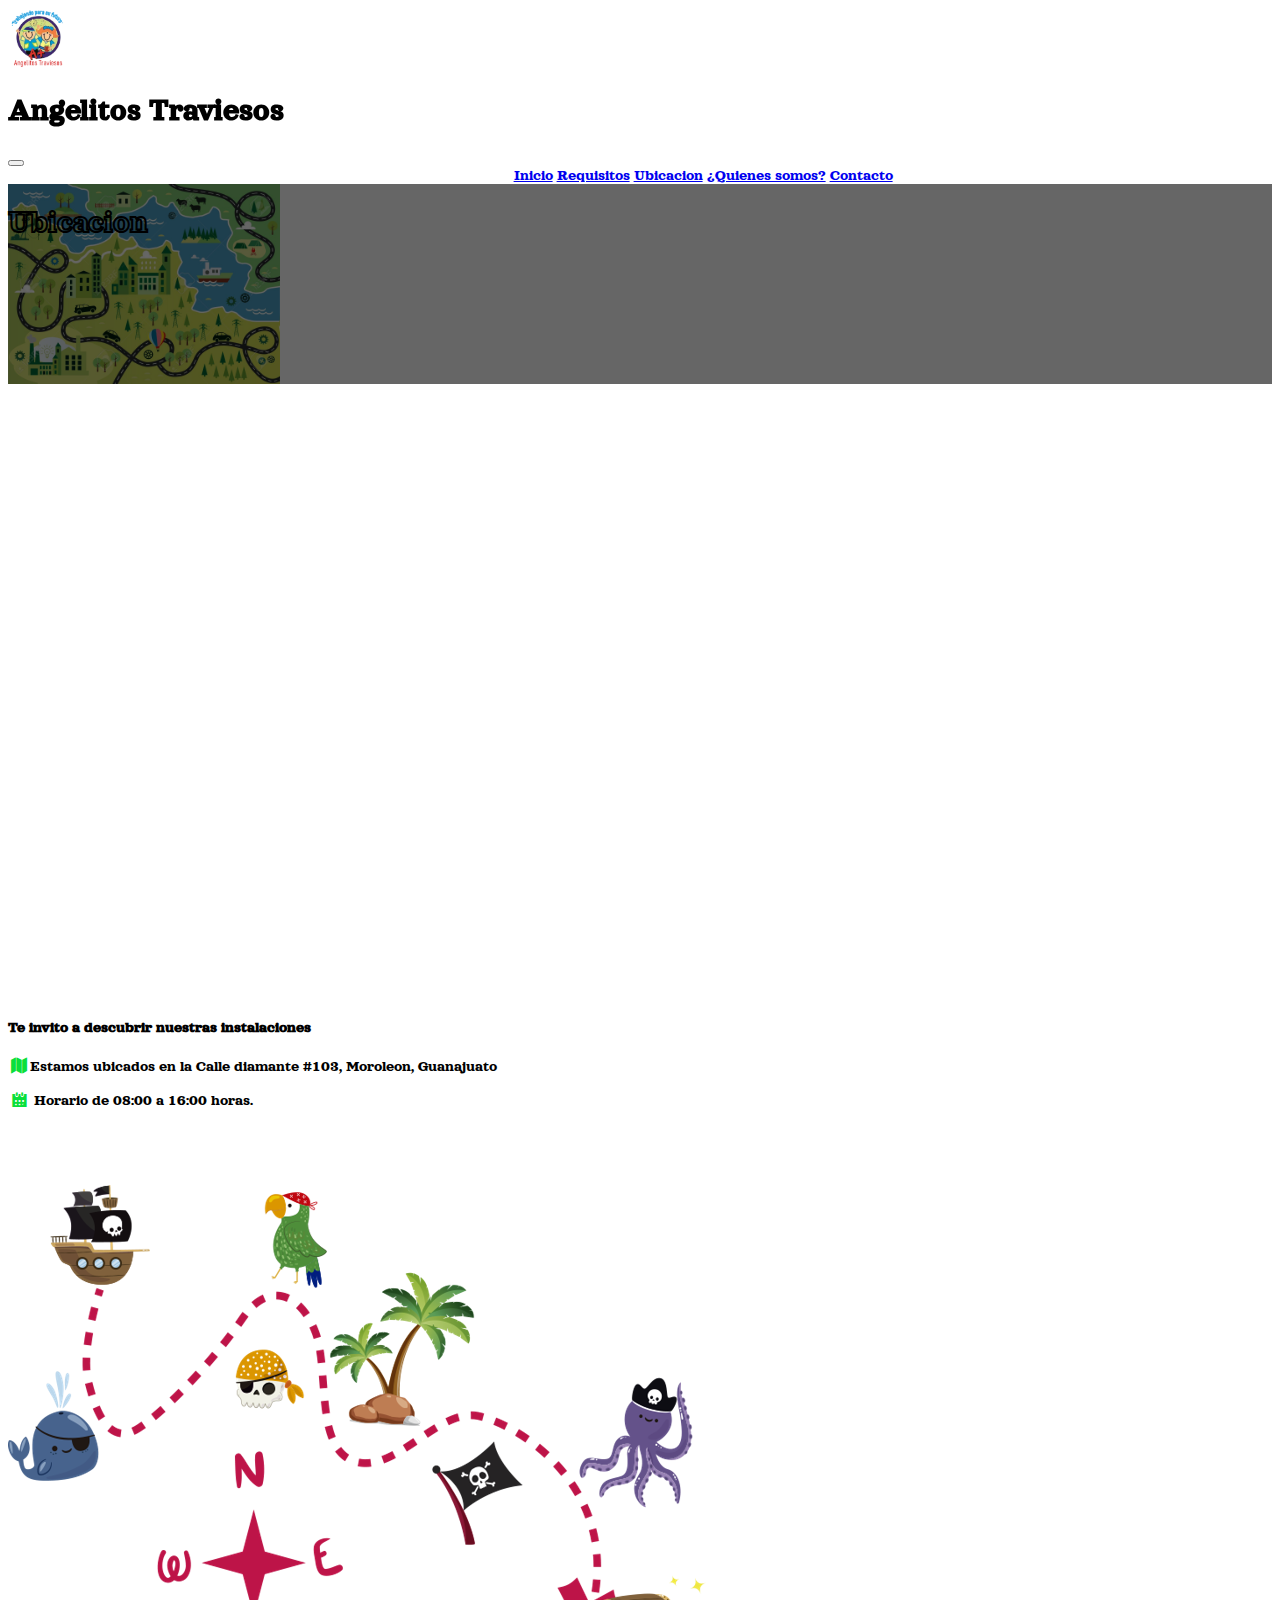
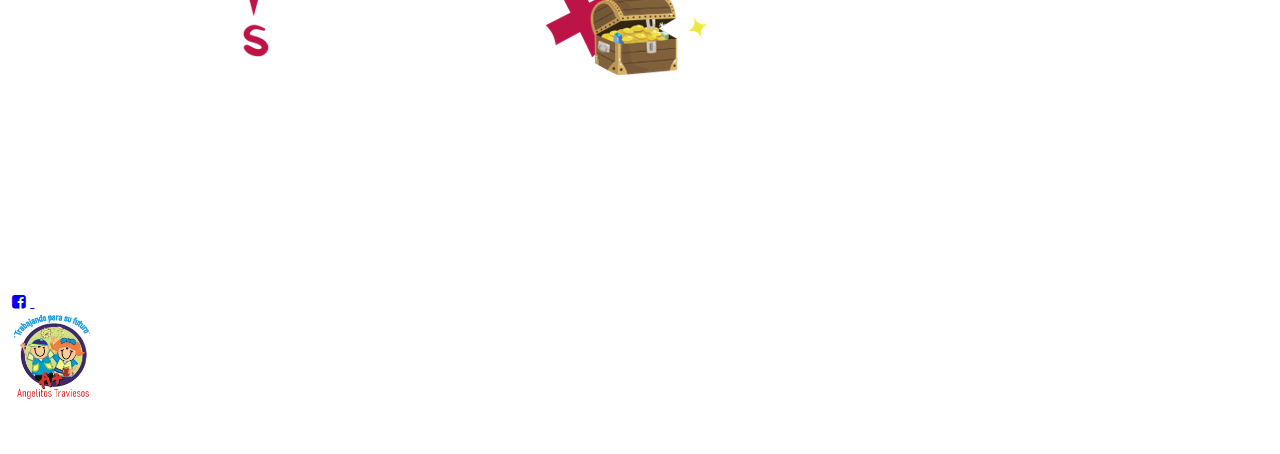
<file: html/ubicacion.html>
<!DOCTYPE html>
<html lang="en">
<head>
	<meta charset="UTF-8">
	<meta http-equiv="X-UA-Compatible" content="IE=edge">
	<meta name="viewport" content="width=device-width, initial-scale=1.0">
	<title>Document</title>
	<!-- Bootstrap CSS -->
	<link href="https://cdn.jsdelivr.net/npm/bootstrap@5.0.0-beta3/dist/css/bootstrap.min.css" rel="stylesheet" integrity="sha384-eOJMYsd53ii+scO/bJGFsiCZc+5NDVN2yr8+0RDqr0Ql0h+rP48ckxlpbzKgwra6" crossorigin="anonymous">
	<link rel="stylesheet" href="../css/Estilos.css" TYPE="text/css">
	<link rel="stylesheet" href="../css/Estilos-requisitos.css" TYPE="text/css">
	<link rel="stylesheet" href="../css/ubicacion.css" TYPE="text/css">
	<link rel="stylesheet" href="../css/fontello.css" TYPE="text/css">
	<link rel="stylesheet" href="https://cdnjs.cloudflare.com/ajax/libs/animate.css/4.1.1/animate.min.css"/>

	 <script src="../js/scrollreveal.js"></script>
</head>
<body>
	<nav class="navbar navbar-expand-lg navbar-light bg-light sticky-top">
		<div class="container-fluid">
		 <a class="navbar-brand" href="../index.html">
		    <img src="../img/GUARDERIA.png" alt="" width="60" height="60" class="d-inline-block align-text-top logos">

		  </a>
		  <h1 class=" h3 logos" href="#">Angelitos Traviesos</h1>
		  <button class="navbar-toggler" type="button" data-bs-toggle="collapse" data-bs-target="#navbarNavAltMarkup" aria-controls="navbarNavAltMarkup" aria-expanded="false" aria-label="Toggle navigation">
		    <span class="navbar-toggler-icon"></span>
		  </button>
		  <div class="collapse navbar-collapse" id="navbarNavAltMarkup">
		    <div class="navbar-nav espacio menus">
		      <a class="nav-link " aria-current="page" href="../index.html">Inicio</a>
		      <a class="nav-link " href="requisitos.html">Requisitos</a>
		      <a class="nav-link active" href="ubicacion.html">Ubicacion</a>
		      <a class="nav-link" href="about.html">¿Quienes somos?</a>
		      <a class="nav-link" href="contacto.html">Contacto</a>

		    </div>
		  </div>
		</div>
	      </nav>
	      <div class="car">
		<div class="card  div3">
			<h1 class="h1 text-center text-light mt-5">Ubicacion</h3>

		</div>
		<div class="card fondo-hed2">
	  <img src="../img/mapa.jpg" class="img-fluid img-hed2" >
		</div>
	</div>
	      	<div class="container">
			<div class="row menu-ubi">
				<div class="col">
					<iframe src="https://www.google.com/maps/embed?pb=!1m18!1m12!1m3!1d936.5552726157005!2d-101.2026891708399!3d20.124821858380137!2m3!1f0!2f0!3f0!3m2!1i1024!2i768!4f13.1!3m3!1m2!1s0x842cfaf99aba39ad%3A0x78aefe14b54f3c1!2sCalle%20Diamante%20103%2C%20Villas%20de%20Guadalupe%2C%2038800%20Morole%C3%B3n%2C%20Gto.!5e0!3m2!1ses-419!2smx!4v1624250204929!5m2!1ses-419!2smx"
					class="mapa-g" width="650" height="600" style="border:0;" allowfullscreen="" loading="lazy"></iframe>
				</div>
				<div class="col">
					<h4>Te invito a descubrir nuestras instalaciones</h4>
					<p class="card-text"> <i class="icon-map color-icon " ></i>Estamos ubicados en la Calle diamante #103, Moroleon, Guanajuato</p>
					<p class="card-text"><i class="icon-calendar color-icon"></i> Horario de 08:00 a 16:00 horas.</p>
					<img src="../img/mapa.png" class="img-fluid imagen-niño
					 animate__animated animate__rubberBand animate__delay-2s">

				</div>
			</div>
		      </div>
		      <div class="card-body bg-dark  text-light xd colorf mt-3">
			<div class="row">
			  <div class="col col-md-5">
			    <p class="card-text">Para trámites administrativos acudir a esta dirección: </p>
			    <p class="card-text">  Calle diamante #103, Moroleon , Guanajuato</p>
			    <p class="card-text"> Horario de 08:00 a 16:00 horas.</p>
			  </div>
			  <div class="col col-md-5">
				<p>CONTÁCTANOS</p>
				<p class="card-text">tel. 4451125998 </p>
				<p class="card-text">E-Mail angelitostraviesos32@gmail.com </p>
				<a href="https://www.facebook.com/angelitos.traviesos.5"><i class="icon-facebook iconos" > </i></a>
				<i class="icon-instagram iconos"></i>
			      </div>

			  <div class="col">
			    <img src="../img/GUARDERIA.png" alt="" width="90" height="90" class="d-inline-block align-text-top   ">
			  </div>
			</div>
			<p class="card-text text-center"> © 2021 Angelitos Traviesos, Derechos Reservados</p>
		      </div>


	      <script src="https://cdn.jsdelivr.net/npm/bootstrap@5.0.0-beta3/dist/js/bootstrap.bundle.min.js" integrity="sha384-JEW9xMcG8R+pH31jmWH6WWP0WintQrMb4s7ZOdauHnUtxwoG2vI5DkLtS3qm9Ekf" crossorigin="anonymous"></script>
	      <script src="../js/main.js"></script>
	      <script src="../js/requisitos.js"></script>
</body>
</html>
</file>
<file: css/Estilos.css>
@import url('https://fonts.googleapis.com/css2?family=Arimo&family=Orelega+One&display=swap');
*{
   font-family: 'Arimo', sans-serif;
font-family: 'Orelega One', cursive;
}
.espacio{
    margin-left: 40%;

}
.galeria{
    display: flex;
}
.iconos{



}

.w-r{
    height:400px;
    width: 100%;
}
.btn-whats{

    margin-left: 95%;
    position:fixed;
    z-index:3;

}

.btn-whats{

    margin-left: 95%;
    position:fixed;
    z-index:1000;

}

.btn-whats2{


    width: 60px;
    height:60px;


}
.img-whats{
    height:75%;
    width: 75%;

}
.separador{
    margin-top: 3%;
    margin-left: 5%;
    margin-right: 5%;
}
.text-iconos{
    display: grid;
}

@media(max-width:420px){
    .separador{
    height: 8px;
}
    .texto-re{
        display: block;

    }
    .galeria-titulo{
        height: 30px;
        width: 270px;
    }
    .separador{
        margin-left: 2px;
    }
    .h5{
        font-size: 15px;
    }
   .texts{
       display:none;
   }
   .juegos{
       display:flex;
   }
   .btn-whats{
       margin-left: 80%;
   }

}
.titulo-conten{
    height:150px;

}
.titlo-a{

    align-content: center;
    text-align: center;
    display: flex;
    justify-content: center;
}

@media (max-width: 990px) {
	.img-whats{
        height:85%;
        width: 85%;

    }
      }

/* parte1 */
@media (max-width: 768px) {
	.img-whats{
        height:95%;
        width: 95%;

    }
      }



      @media (max-width: 468px) {
        .btn-whats{




        }

        .w-r{
            height:200px;
            width: 100%;
        }
      }
</file>
<file: css/fontello.css>
@font-face {
  font-family: 'fontello';
  src: url('../font/fontello.eot?79501790');
  src: url('../font/fontello.eot?79501790#iefix') format('embedded-opentype'),
       url('../font/fontello.woff2?79501790') format('woff2'),
       url('../font/fontello.woff?79501790') format('woff'),
       url('../font/fontello.ttf?79501790') format('truetype'),
       url('../font/fontello.svg?79501790#fontello') format('svg');
  font-weight: normal;
  font-style: normal;
}
/* Chrome hack: SVG is rendered more smooth in Windozze. 100% magic, uncomment if you need it. */
/* Note, that will break hinting! In other OS-es font will be not as sharp as it could be */
/*
@media screen and (-webkit-min-device-pixel-ratio:0) {
  @font-face {
    font-family: 'fontello';
    src: url('../font/fontello.svg?79501790#fontello') format('svg');
  }
}
*/
[class^="icon-"]:before, [class*="icon-"]:before {
  font-family: "fontello";
  font-style: normal;
  font-weight: normal;
  speak: never;

  display: inline-block;
  text-decoration: inherit;
  width: 1em;
  margin-right: .2em;
  text-align: center;
  /* opacity: .8; */

  /* For safety - reset parent styles, that can break glyph codes*/
  font-variant: normal;
  text-transform: none;

  /* fix buttons height, for twitter bootstrap */
  line-height: 1em;

  /* Animation center compensation - margins should be symmetric */
  /* remove if not needed */
  margin-left: .2em;

  /* you can be more comfortable with increased icons size */
  /* font-size: 120%; */

  /* Font smoothing. That was taken from TWBS */
  -webkit-font-smoothing: antialiased;
  -moz-osx-font-smoothing: grayscale;

  /* Uncomment for 3D effect */
  /* text-shadow: 1px 1px 1px rgba(127, 127, 127, 0.3); */
}

.icon-calendar:before { content: '\e800'; } /* '' */
.icon-ok:before { content: '\e801'; } /* '' */
.icon-phone:before { content: '\f098'; } /* '' */
.icon-mail:before { content: '\f0e0'; } /* '' */
.icon-map:before { content: '\f279'; } /* '' */
.icon-facebook:before { content: '\f308'; } /* '' */
.icon-instagram:before { content: '\f32d'; } /* '' */
</file>
<file: css/Estilos-requisitos.css>
.col_imagen{
	width: 30%;
}

.col_requisitos{
	width: 70%;
}

.dl{
	display: flex;
	/* Puede tomar los valores de row, row-reverse, column y column-reverse */
flex-direction: row;
}


.separacion{
	margin-top: 20px;;
}
.tarjetas{
	height: 150px;
	margin-top:10px;
}
.contacto{
	display: flex;
}
.img-hed{
	width: 100%;
	height:300px;
}
.img-g{
	width: 180px;
	height:180px;
}
.car{
	position: relative;

}
.fondo-hed{
	
	width: 100%;
	height:300px;
	
	z-index: 2;
	
}
.div2{
	background-color: rgba(0,0,0,0.6);
	position: absolute;
	height:300px;
	width: 100%;
	-webkit-text-stroke: 1px black;
  color: transparent; 
	z-index: 3;
}
.fondo-hed2{
	
	width: 100%;
	height:200px;
	
	z-index: 2;
	
}
.div3{
	background-color: rgba(0,0,0,0.6);
	position: absolute;
	height:200px;
	width: 100%;
	z-index: 3;
	-webkit-text-stroke: 1px black;
  color: transparent; 
}
.img-hed2{
	height:200px;
}
.tamano{

	width:100px;
	height:100px;
	font-size: 38px;
}
.color-icon{
	color: #0ADF3B;
}
.p1{
	-webkit-text-stroke: 0.1px black;
color: black;
}
.colorf{
	color: white;
}
.imagen-niño{
	margin-top:60px;
}
.color1{
	background-color:#0ADF3B;
}
/*
.mision{
	background-color:#0ADF3B;

}
.vision{
	background-color:#BF55FC;
}
.valores{
	background-color:#E7F105;

}
*/
.formulario{
	border-radius: 15px;
	border-color:#FC55A3 ;
	-webkit-box-shadow: 2px 12px 15px #999;
	-moz-box-shadow: 2px 2px 5px #999;
}
.container1{
	align-content:center;
}


.mg-about{
	width: 150px;
	height: 150px;
	
}
.color6{
	background-color:#E7F105;
}
.color3{
	background-color:#55BAFC;
}
.color4{
	background-color:#FC5D55;
}
.color5{
	background-color:#BF55FC;
}
.color2{
	background-color:#FC55A3;
}
.color9{
	background-color:#52BE80  ;
}

.about{
	width:100%;
	border-radius: 20px;
}
.abajo-derecha:before {
	content: "";
	
	margin-left: 50%;
	left: 50%;
	width: 0;
	height: 0;
	border-width: 50px 50px 0px;
	border-style: solid;
	border-color:#52BE80   transparent transparent;
    }

@media (max-width: 990px) {
	.tarjetas{
		height: 250px;
	}
      }

/* parte1 */
@media (max-width: 768px) {
	.parte1 {
	  display: none;
	}
	.tarjetas{
		height: 150px;
	}
	.parte2{
		margin-left: 13%;
	}
      }

      @media(max-width:500px){
	.contacto{
		display: block;
	}
	.mg-about{
		width: 100px;
		height: 100px;
		display: none;
	}
      }

      @media (max-width: 368px) {
	.tarjetas{
		height: 200px;
	}
      }
</file>
<file: css/ubicacion.css>
.menu-ubi{
	margin-top:10px;
}

@media (max-width: 650px) {
	.mapa-g{
		width: 100%;
	}
	.menu-ubi{
		display: block;
	}
      }
</file>
